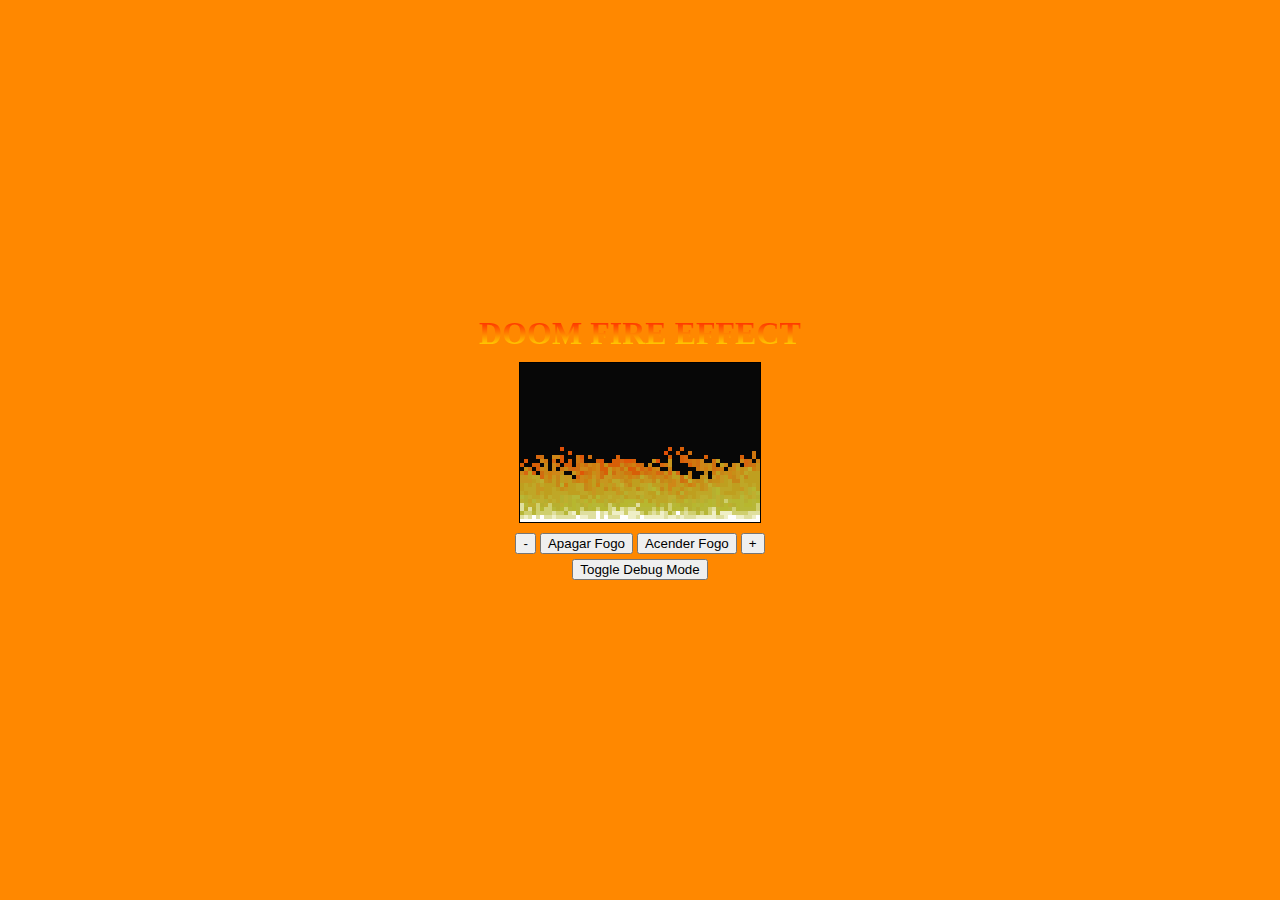
<file: Fogo do DOOM 2020/index.html>
<html>
    <head>
        <title>Fire of Doom ( Fogo do Doom )</title>
        <meta charset="UTF-8">

        <style>
            body{
                background-color: rgb(255, 136, 0);
                display: flex;
                justify-content: center;
                align-items: center;
            }

            h1  {
                background: -webkit-linear-gradient(red,yellow);
                color: transparent;
                -webkit-background-clip: text;
                -webkit-text-fill-color: transparent;
                margin: 0;
            }

            #fireCanvas {
                margin: 10px;
            }

            table {
                border-collapse: collapse;
                border: 1px solid #000;
            }

            td {
                width: 50px;
                height: 50px;
                color: #fff;
                border: 1px solid #000;
                text-align: center;
                vertical-align: center;
                font-family: arial;
                font-size: 10px;
                position: relative;
                font-weight: bold;
            }
            
            .pixel-index {
                font-size: 10px;
                display: inline-block;
                position: absolute;
                top: 2px;
                right: 2px;
                color: #999;
            }

            td.pixel {
                width: 4px;
                height: 4px;
                border: 0;
            }

            a {
                color: #fff;
                font-size: 10px;
                font-family: arial;
            }

            .margin {
                margin: 5px;
            }

        </style>
    </head>
    <body>
        <center>
            <h1>DOOM FIRE EFFECT</h1>
            <div id="fireCanvas">
            <table cellpadding="0" cellspacing="0">_</table>
            </div>

            <div class="margin">
                <button onclick="decreaseFireSource()">-</button>
                <button onclick="destroyFireSource()">Apagar Fogo</button>
                <button onclick="creatFireSource()">Acender Fogo</button>
                <button onclick="increaseFireSource()">+</button>
            </div>
            <div class="margin">
                <button onclick="toggleDebugMode()">Toggle Debug Mode</button>
            </div>
        </center>
    <script src="fire.js"></script>
    </body>
</html>
</file>
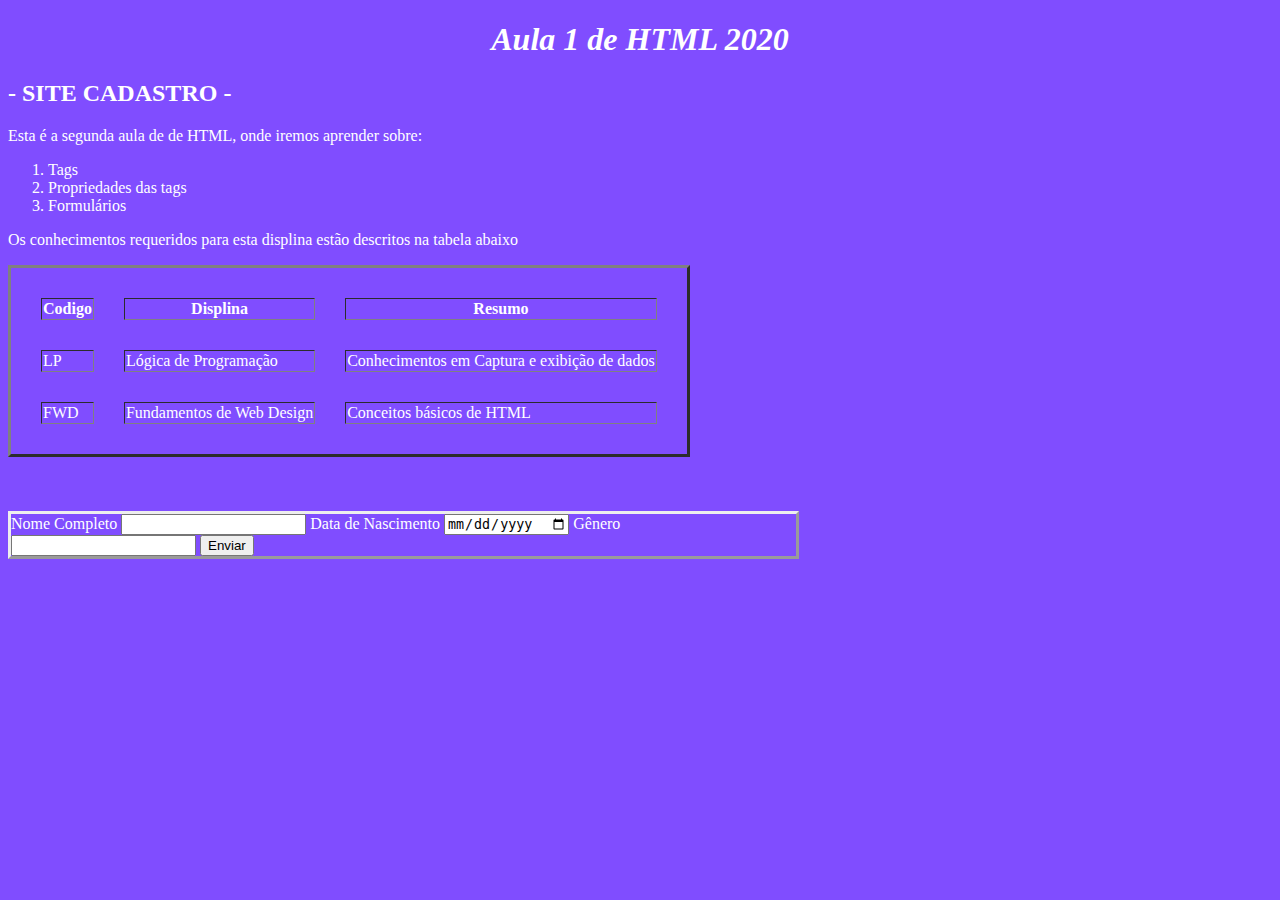
<file: Site cadastro 2020/Index.html>
<!DOCTYPE html>
<html lang="en">
<head>
    <meta charset="UTF-8">
    <meta name="viewport" content="width=device-width, initial-scale=1.0">
    <link rel="stylesheet" href="css/styles.css">
    <title>Site Cadastro2020</title>
</head>
<body>
    <h1 class="titulo1">Aula 1 de HTML 2020</h1>
    <h2>- SITE CADASTRO -</h2>
    <p>Esta é a segunda aula de de HTML, onde iremos aprender sobre:</p>
    <ol>
        <li>Tags</li> 
        <li>Propriedades das tags</li>
        <li>Formulários</li>
    </ol>
    <p>Os conhecimentos requeridos para esta displina estão descritos na tabela abaixo</p>
    <table class="tabela" border="3px"> 
        <tr>
            <th>Codigo</th>
            <th>Displina</th>
            <th>Resumo</th>
        </tr>
        <tr>
            <td>LP</td>
            <td>Lógica de Programação</td>
            <td>Conhecimentos em Captura e exibição de dados</td>
        </tr>
        
        <tr>
        <td>FWD</td>
        <td>Fundamentos de Web Design</td>
        <td>Conceitos básicos de HTML</td>
    </tr>
    </table>
    <br><br><br>
    <form class="form">
        <label>Nome Completo</label>
        <input type="text" name="nome" required>
        <label>Data de Nascimento</label>
        <input type="date" name="dtNascimento">
        <label>Gênero</label>
        <input list="genero" name="genero" >
        <datalist id="genero">
                <option value="Masculino">
                <option value="Feminino">
                <option value="Outros">
        </datalist>
        <input type="submit" name="btnEnviar" value="Enviar">
    </form>
</body>
</html>
</file>
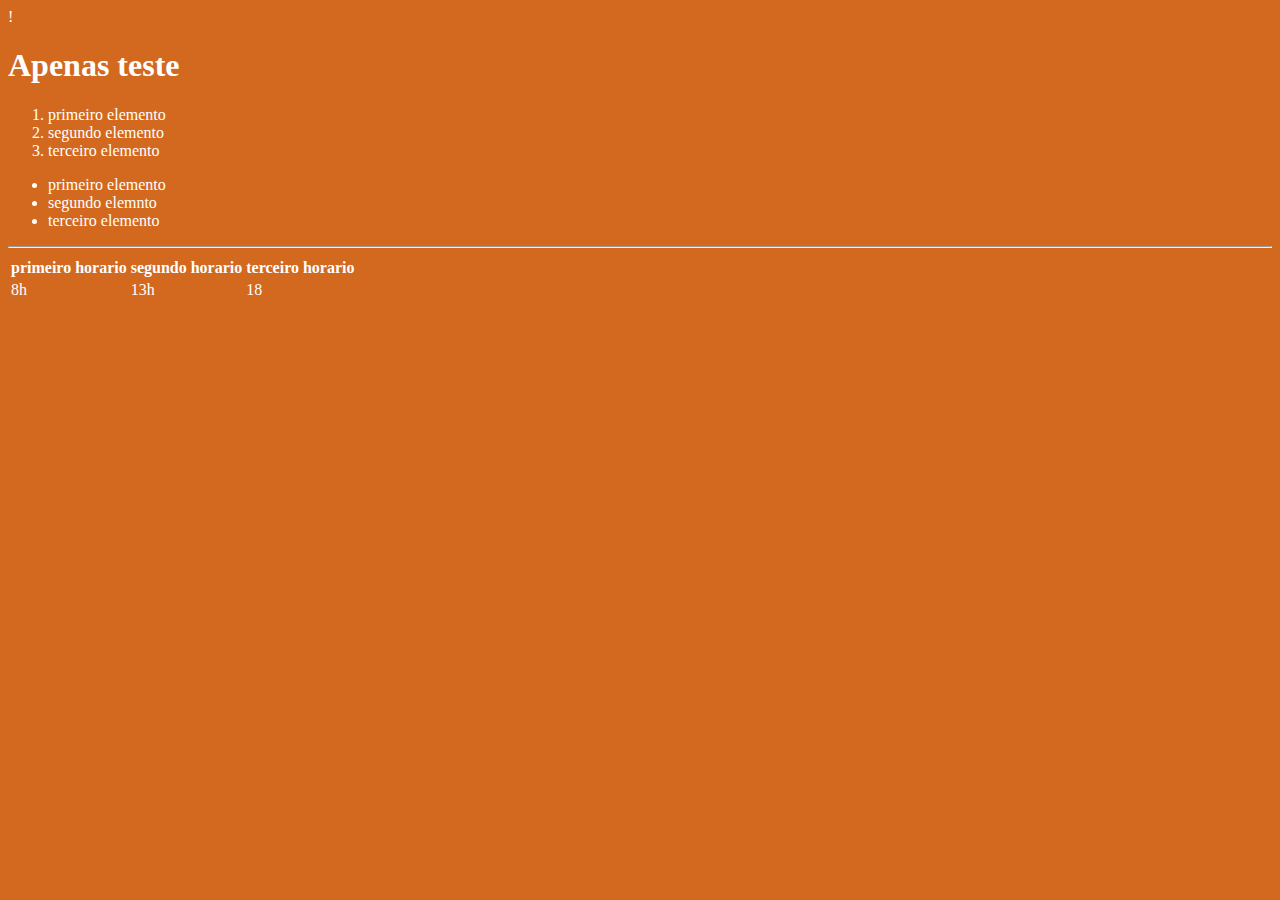
<file: teste2020.1/index.html>
!<!DOCTYPE html>
<html lang="pt-br">
    <head>
        <title>teste.html2020.1</title>
        <meta charset="UTF-8">
        <meta name="viewport" content="width=device-width, initial-scale=1">

        <style>
            body {
                background-color: chocolate;
                color: white;
                }
        </style>
    </head>
    <body>
        <header>
        
        <h1>Apenas teste</h1>
        
        <nav>
            
        </nav>
        </header>
        <div>
            <article>
        <ol>
            <li>primeiro elemento</li>
            <li>segundo elemento</li>
            <li>terceiro elemento</li>
        </ol>

        <ul>
            <li>primeiro elemento</li>
            <li>segundo elemnto</li>
            <li>terceiro elemento</li>
        </ul>
        <hr>
        <table>
            <tr>
                <th>primeiro horario</th>
                <th>segundo horario</th>
                <th>terceiro horario</th>
            </tr>

            <tr>
                <td>8h</td>
                <td>13h</td>
                <td>18</td>
            </tr>
        </table>
        </article>
            <aside>

            </aside>
        </div>
        <footer>

        </footer>
    </body>
</html>
</file>
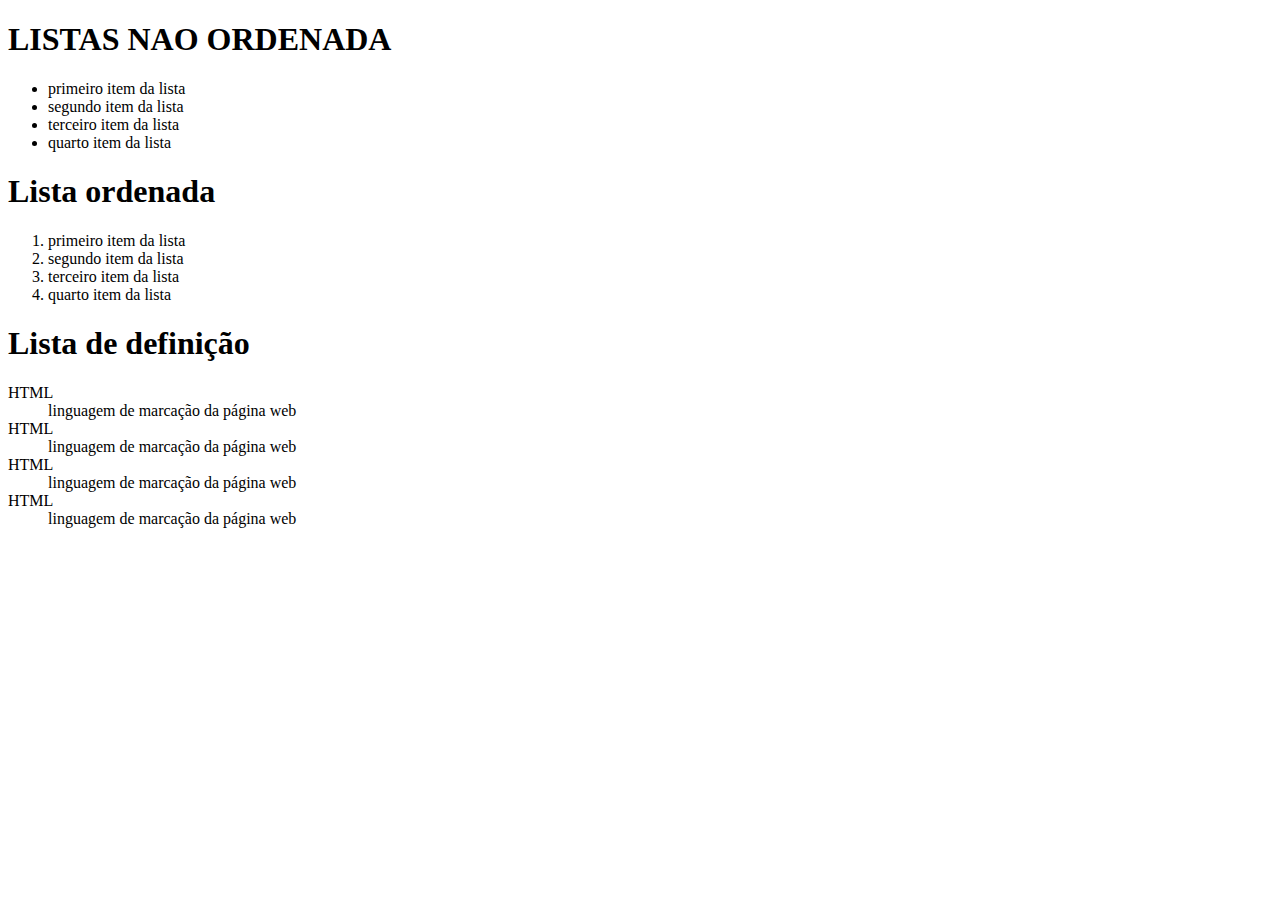
<file: Listas.html>
<!doctype html>

<html>
	<head>
		<title>Titulo da página</title>
		<meta charset="utf-8" />
	</head>

	<body>
		<!-- aqui inicia a nossa primeira lista -->
		<h1>LISTAS NAO ORDENADA</h1>
		<ul>
			<li>primeiro item da lista</li>	
			<li>segundo item da lista</li>
			<li>terceiro item da lista</li>
			<li>quarto item da lista</li>
		</ul>
		<!-- aqui incia a nossa segunda lista -->
		<h1>Lista ordenada</h1>
		<ol>
			<li>primeiro item da lista</li>
			<li>segundo item da lista</li>
			<li>terceiro item da lista</li>
			<li>quarto item da lista</li>
		</ol>
		<!-- aqui inicia a nossa terceira lista -->
		<h1>Lista de definição</h1>
		<dl>
			<dt>HTML</dt>
			<dd>linguagem de marcação da página web</dd>
			<dt>HTML</dt>
			<dd>linguagem de marcação da página web</dd>
			<dt>HTML</dt>
			<dd>linguagem de marcação da página web</dd>
			<dt>HTML</dt>
			<dd>linguagem de marcação da página web</dd>	
		</dl>
	</body>
</html>
</file>
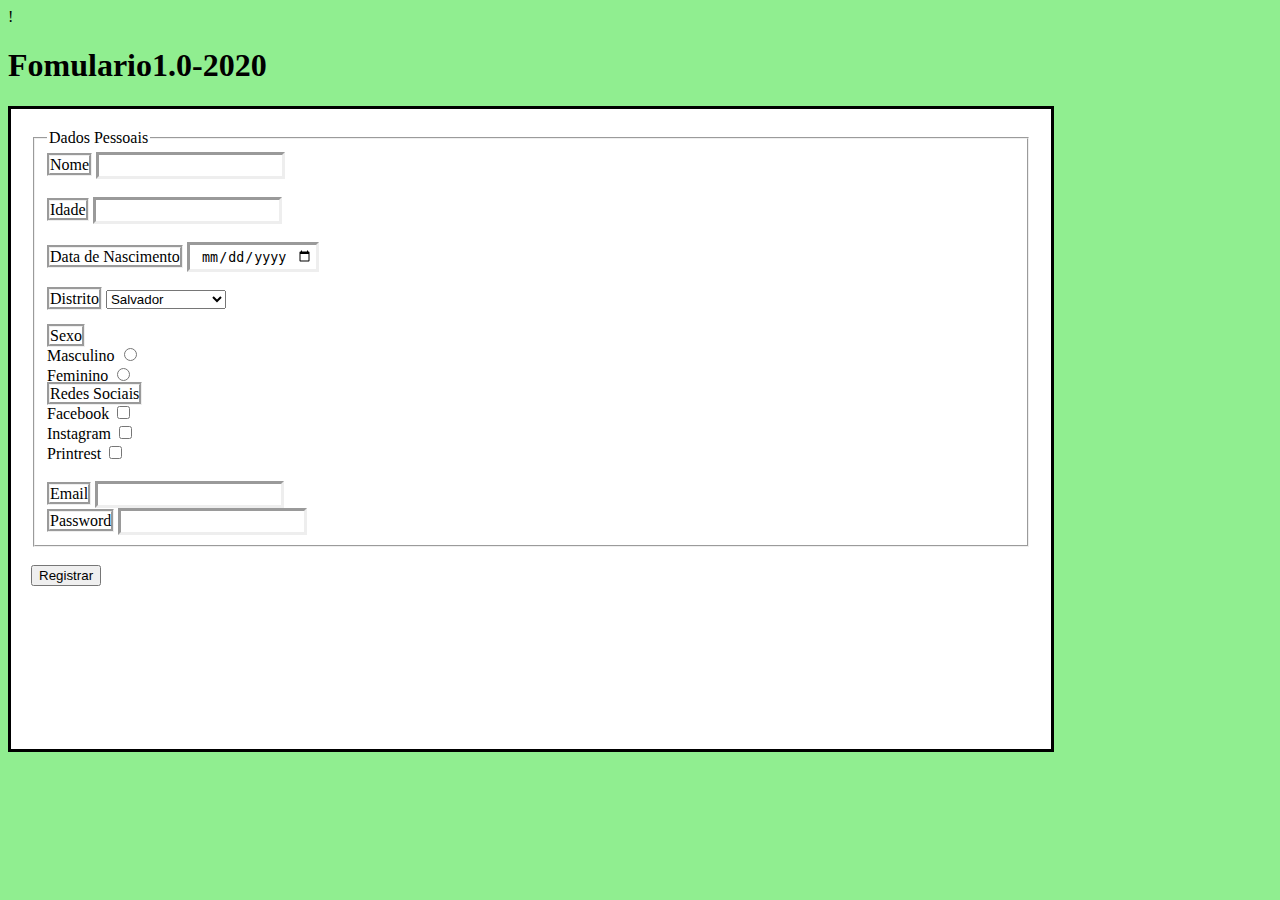
<file: Fomulario HTML,CSS,JS/formulario.html>
!<!DOCTYPE html>
<html lang="pt-BR">
    <head>
        <title>FORMULARIO1.0</title>
        <meta charset="UTF-8">
        <meta name="viewport" content="width=device-width, initial-scale=1">
        <link href="FormularioCSS.css" rel="stylesheet">
    </head>
    <body>
        <h1>Fomulario1.0-2020</h1>
        <form action="/action_page.php" class="form">
        <fieldset>
            <legend>Dados Pessoais</legend>
            <label class="Nome" for="Nome">Nome</label>
            <input type="text" id="Nome" name="Nome" value=""><br><br>
            <label class="Idade" for="idade">Idade</label>
            <input type="text" name="Idade" name="Idade"><br><br>
            <label class="Date" for="Aniversario">Data de Nascimento</label>
            <input type="date" name="Aniversario" id="Date"><br><br>
            <label class="Distrito" for="Distrito">Distrito</label>
            <select name="Distrito" id="Distrito">
            <option value="Salvador">Salvador</option>
            <option value="Lauro de Freitas">Lauro de Freitas</option>
            <option value="Serrinha">Serrinha</option>
            <option value="Arembepe">Arembepe</option>
            </select>
            <br>
            <br>
            <label class="Sexo" for="Sexo">Sexo</label><br>
            <label for="Masculino">Masculino</label>
            <input type="radio" name="gender" id="male" value="male"><br>
            <label for="Feminino">Feminino</label>
            <input type="radio" name="gender" id="female" value="female"><br>
            <label class="RedesSociais" for="Redes Sociais">Redes Sociais</label><br>
            <label for="Facebook">Facebook</label>
            <input type="checkbox" name="Facebook" id="Facebook" value="Facebook"><br>
            <label for="Instagram">Instagram</label>
            <input type="checkbox" name="Instagram" id="Instagram" value="Instagram"><br>
            <label for="Printrest">Printrest</label>
            <input type="checkbox" name="Printrest" id="Printrest" value="Printrest"><br><br>
            <label class="Email" for="Email">Email</label>
            <input type="email" name="email" id="email"><br>
            <label class="Password" for="Password">Password</label>
            <input type="password" name="password" id="password"><br>
        </fieldset>
        <br>
            <button onclick="alertarUsuario(`Usuario cadastrado com sucesso.`)">Registrar</button>
            <script src="form.js"></script>
        </form>
    </body>
</html>
</file>
<file: Site cadastro 2020/css/styles.css>
body{
	background-color: #804DFF;
	color: white;
}
form{
	border-style: outset;
	border-width: 3px;
	width: 785px;
}
.tabela{
border-spacing: 30px;
}
.titulo1{
text-align: center;
font-style: italic;
}
</file>
<file: Fomulario HTML,CSS,JS/FormularioCSS.css>
.form{
    border-style: solid;
    width: 1000px;
    height: 600px;
    padding: 20px;
    background-color: White; 
}
label{
    text-align: center;
}
input{
    text-align: center;
    padding: 3;
    border: inset;
}
.Nome{
    border-style: groove;
}
.Idade{
    border-style: groove;
}
.Date{
    border-style: groove;
}
.Distrito{
    border-style: groove;
}
.RedesSociais{
    border-style: groove;
}
.Sexo{
    border-style: groove;
}
body{
    background-color: lightgreen;
}
.Sexo{
    align-content: initial;
}
.Email{
    border-style: groove;
}
.Password{
    border-style: groove;
}
</file>
